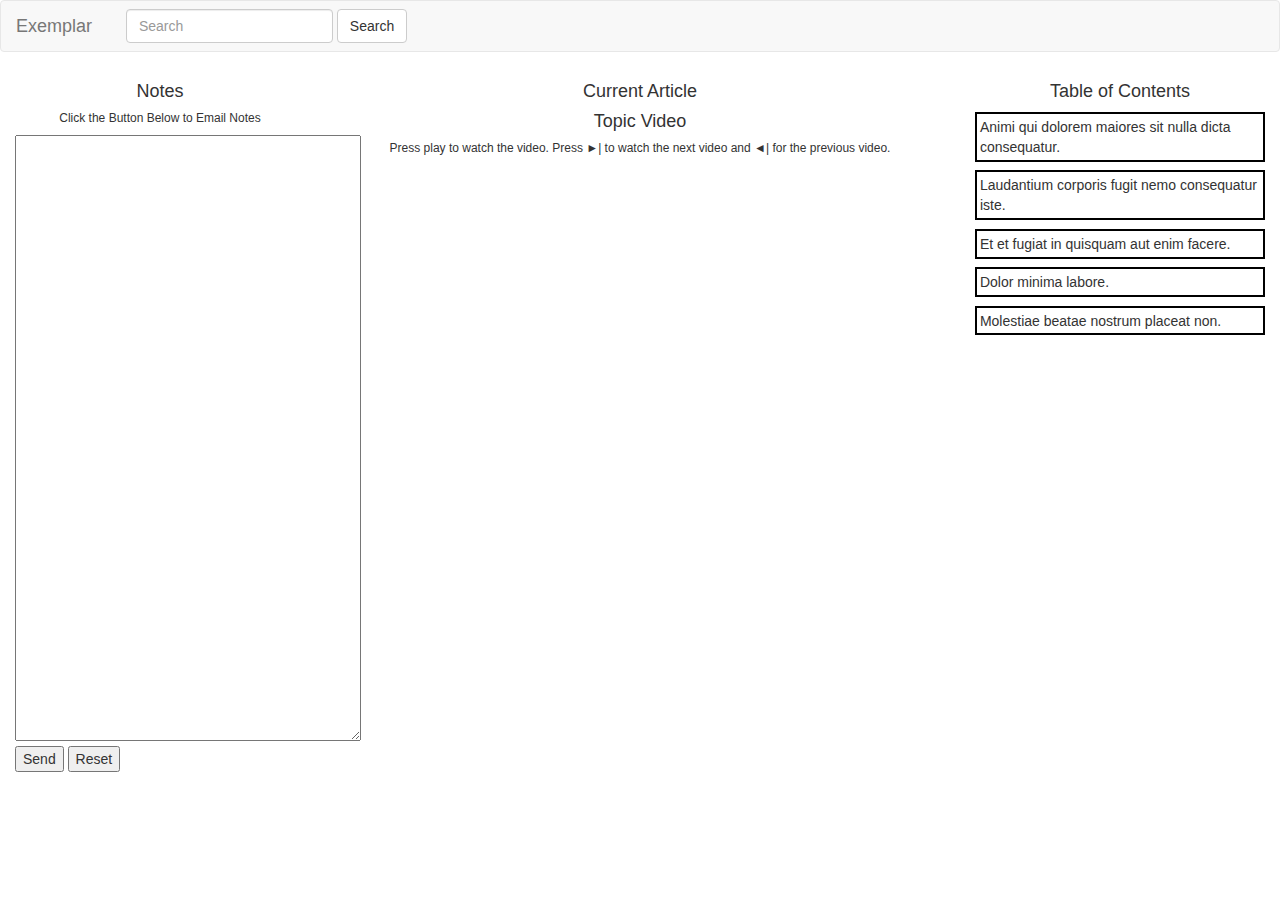
<file: index.html>
<!DOCTYPE html>
<html>
  <head>
    <meta charset="utf-8">
    <title>My Prowess</title>

    <!-- materialize link -->
    <link rel="stylesheet" href="https://maxcdn.bootstrapcdn.com/bootstrap/3.3.7/css/bootstrap.min.css">
    <link rel="stylesheet" href="./assets/css/style.css">
     <script src="https://apis.google.com/js/api.js"></script><!--**********-->
    <script src="https://apis.google.com/js/platform.js?onload=onLoadCallback" async defer></script>


  </head>
  <body>
    <!-- navbar -->
    <nav class="navbar navbar-default">
      <div class="container-fluid">
        <!-- Brand and toggle get grouped for better mobile display -->
        <div class="navbar-header">
          <button type="button" class="navbar-toggle collapsed" data-toggle="collapse" data-target="#bs-example-navbar-collapse-1" aria-expanded="false">
            <span class="sr-only">Toggle navigation</span>
            <span class="icon-bar"></span>
            <span class="icon-bar"></span>
            <span class="icon-bar"></span>
          </button>
          <a class="navbar-brand" href="#">Exemplar</a>
        </div>

        <!-- Collect the nav links, forms, and other content for toggling -->
        <div class="collapse navbar-collapse" id="bs-example-navbar-collapse-1">
          
          <form class="navbar-form navbar-left">
            <div class="form-group">
            <label for="input"></label>
              <input type="text" class="form-control" placeholder="Search">
            </div>
            <button id="searchButton"  type="submit" class="btn btn-default">Search</button>
          </form>

        </div><!-- /.navbar-collapse -->
      </div><!-- /.container-fluid -->
    </nav>

    <div class="container-fluid">
      <!-- navbar -->
      <div class="row">
         <div id='notes' class="col-md-3">
          <h4 class='text-center'>Notes</h4>
          <form id="contact" action="mailto:your email" method="post" enctype="text/plain">
          <h6>Click the Button Below to Email Notes</h6>
            <textarea class="formfield" type="text" name="notes" rows="30" cols="40">
            </textarea>
            <input type="submit" value="Send">
            <input type="reset" value="Reset">
          </form>         
        </div>

        <div class="col-md-6">
          <h4>Current Article</h4>
          <p id="article-current">
          <!--below p adds iframe-->
          <h4>Topic Video</h4>
          <p id="ytNew"></p>
          <h6>Press play to watch the video. Press ►| to watch the next video and ◄| for the previous video.</h6>
        </div>
        
        <div id='article-list' class="col-md-3">
          <h4 class='text-center'>Table of Contents</h4>
        </div>
      </div>
    </div><!-- container div -->

    <script
      src="http://code.jquery.com/jquery-2.2.4.min.js"
      integrity="sha256-BbhdlvQf/xTY9gja0Dq3HiwQF8LaCRTXxZKRutelT44="
      crossorigin="anonymous">
    </script>
    <script src="https://maxcdn.bootstrapcdn.com/bootstrap/3.3.7/js/bootstrap.min.js" charset="utf-8"></script>
    <script src="./assets/js/faker.min.js" charset="utf-8"></script>
    <script src="./assets/js/annotator-full.min.js" charset="utf-8"></script>
    <script src="./assets/js/app.js" charset="utf-8"></script>


  </body>
</html>
</file>
<file: assets/css/style.css>
#article-list {
  height: 100%;
}

.article-title {
  border: solid 2px black;
  min-height: 10%;
  margin-bottom: 3%;
  padding: 1%;
}

.article-title:hover {
  background-color: rgb(242, 163, 80);
  cursor: hand;
  cursor: pointer;
}

iframe {
    width: 480px;
    height: 270px;
    margin: 0 auto;
    background-color: #777;
    display:block;
}
h4, h6 {
  text-align: center;
}
</file>
